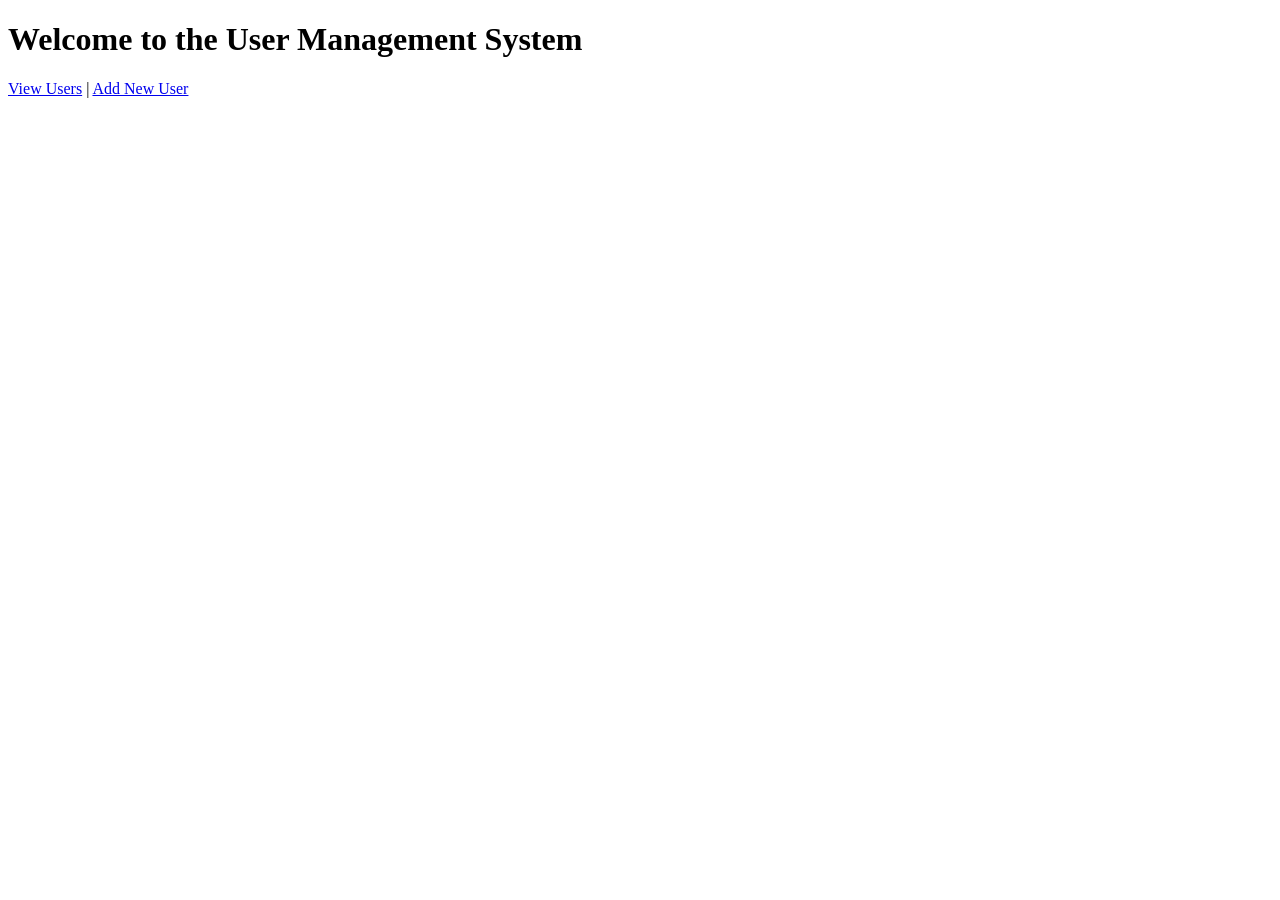
<file: user-management/src/main/resources/templates/index.html>
<!DOCTYPE html>
<html lang="en">
<head>
    <meta charset="UTF-8">
    <meta name="viewport" content="width=device-width, initial-scale=1.0">
    <title>User Management</title>
</head>
<body>
<h1>Welcome to the User Management System</h1>
<div>
    <a href="/users">View Users</a> |
    <a href="/user-form">Add New User</a>
</div>
</body>
</html>
</file>
